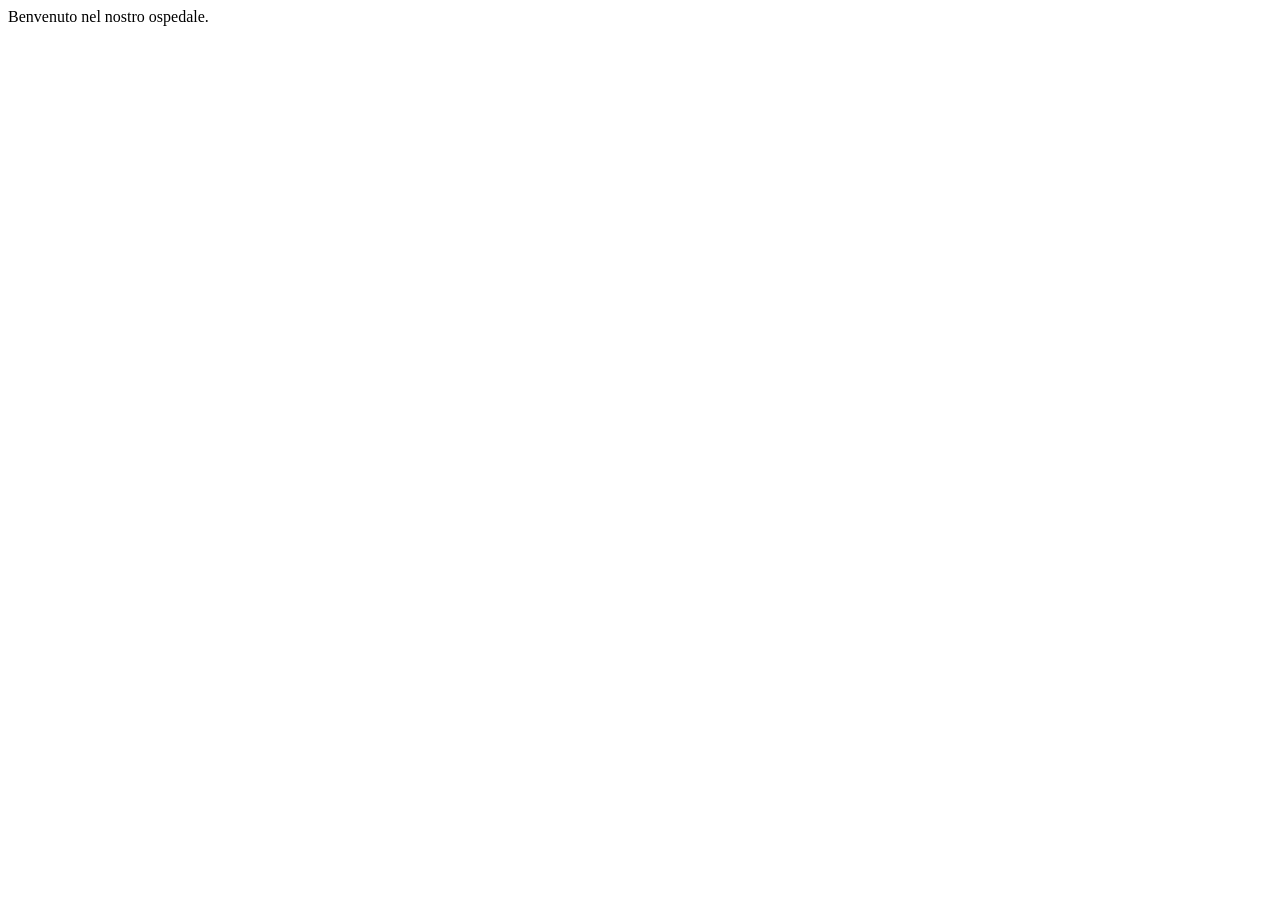
<file: ospedale-web/src/main/java/index.html>
<!DOCTYPE html>
<html xmlns:th="http://www.thymeleaf.org" lang="it"
      th:replace="~{layout :: layout(~{::content})}">
<body>
<div th:fragment="content">
  <div class="alert alert-info">Benvenuto nel nostro ospedale.</div>
</div>
</body>
</html>
</file>
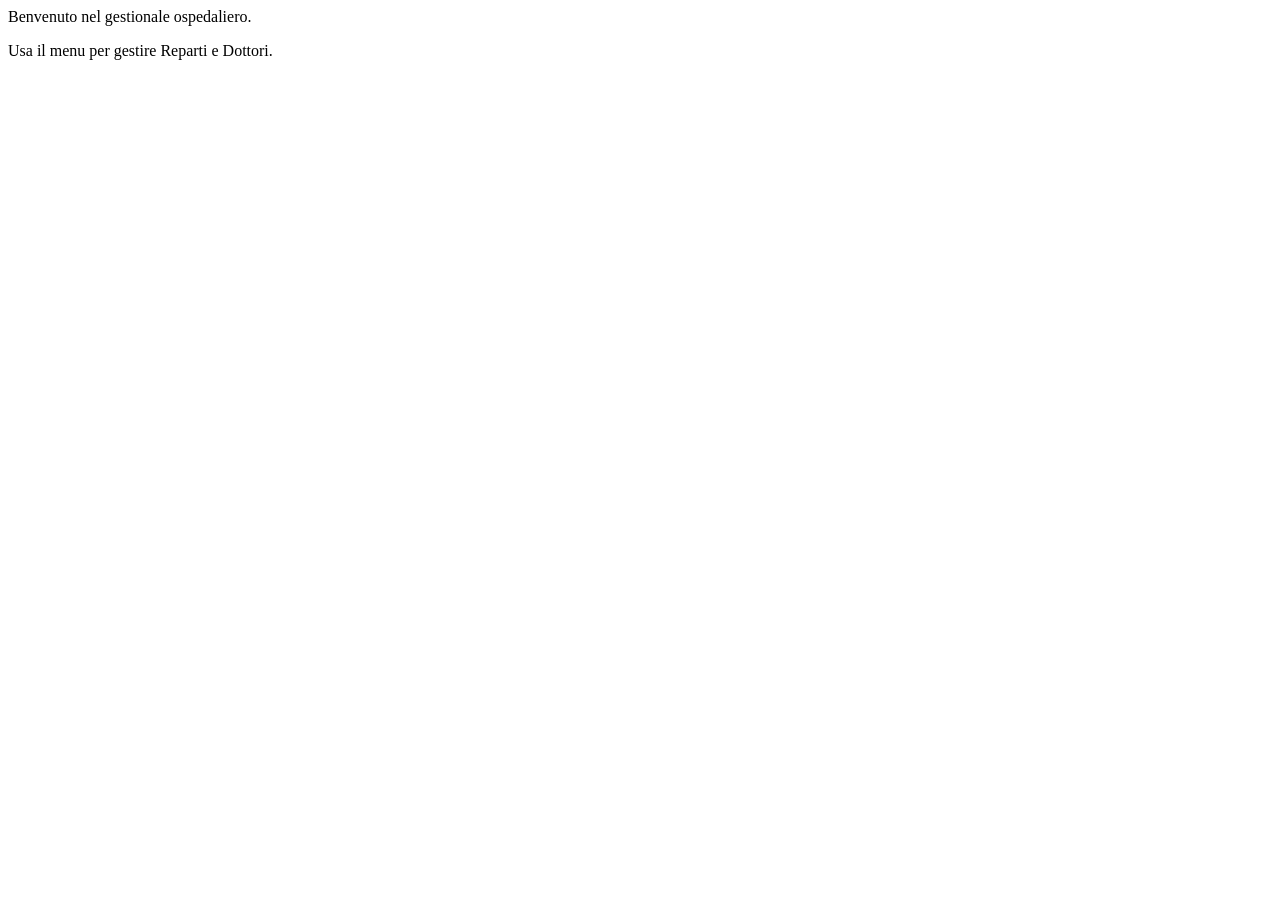
<file: ospedale-gestionale/ospedale-web/src/main/resources/templates/index.html>
<!DOCTYPE html>
<html xmlns:th="http://www.thymeleaf.org" lang="it"
      th:replace="~{layout :: layout(~{::content})}">
<body>
<div th:fragment="content">
  <div class="alert alert-info">Benvenuto nel gestionale ospedaliero.</div>
  <p>Usa il menu per gestire Reparti e Dottori.</p>
</div>
</body>
</html>
</file>
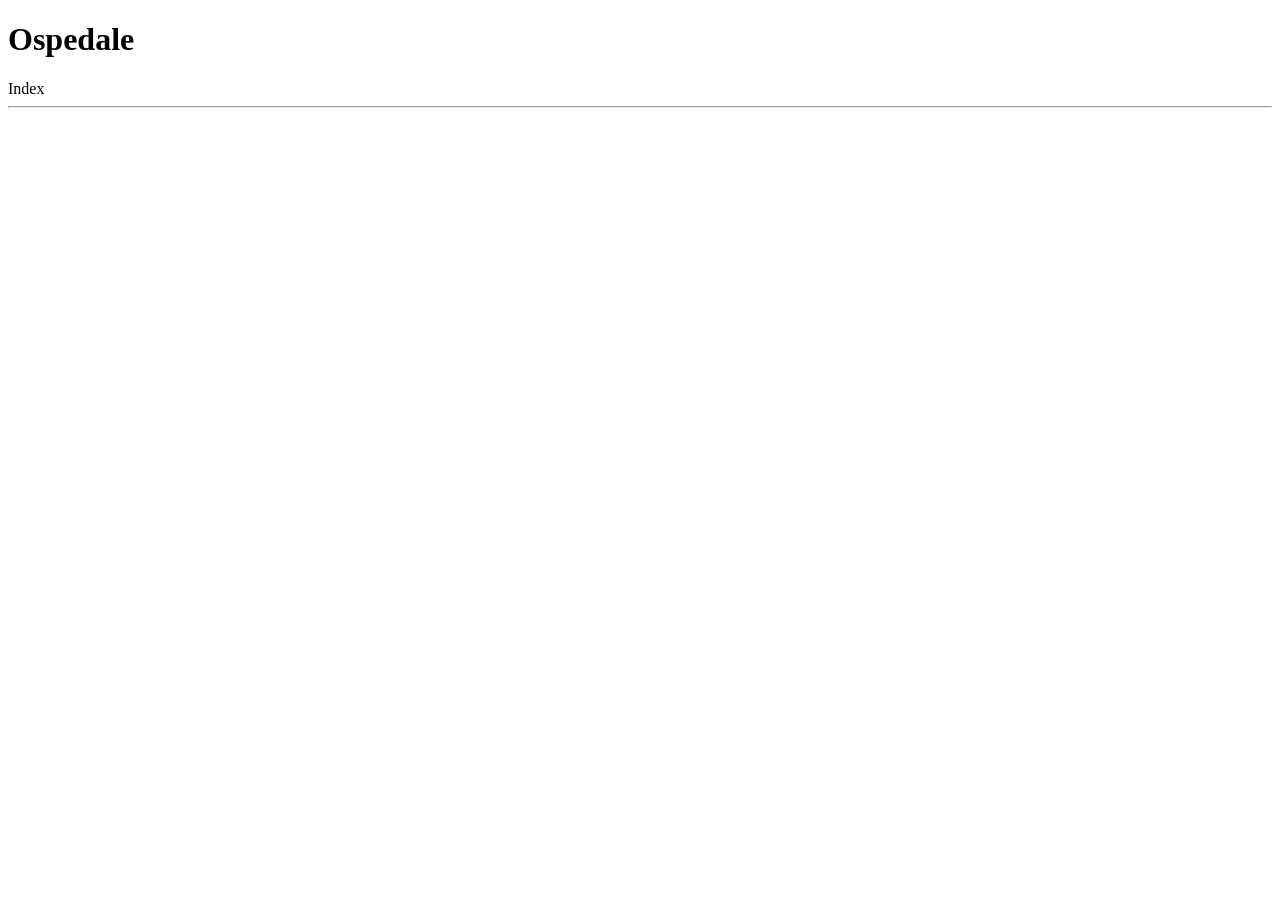
<file: ospedale-web/src/main/java/layout.html>
<!DOCTYPE html>
<html xmlns:th="http://www.thymeleaf.org" lang="it">
<head>
  <meta charset="UTF-8" />
  <title th:text="${title} ?: 'Ospedale'">Ospedale</title>
</head>
<body th:fragment="layout(content)">
  <div class="container my-4">
    <header class="mb-4">
      <h1 class="h3 text-primary">Ospedale</h1>
      <nav class="nav mb-2">
        <a class="nav-link" th:href="@{/}">Index</a>
      </nav>
      <hr/>
    </header>
  </div>
</body>
</html>
</file>
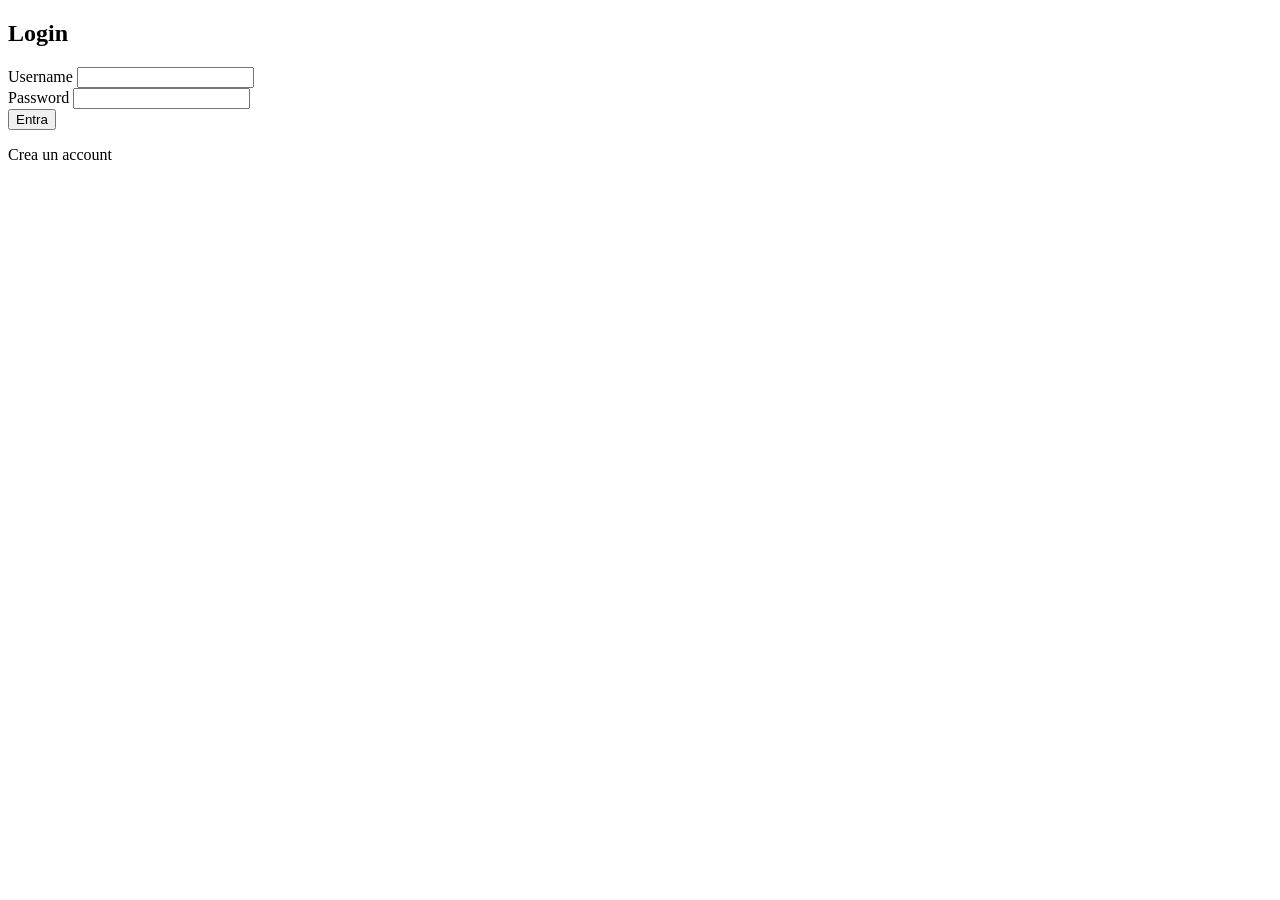
<file: ospedale-web/src/main/resources/templates/login.html>
<!DOCTYPE html>
<html xmlns:th="http://www.thymeleaf.org" lang="it"
      th:replace="~{layout :: layout(~{::content})}">
<body>
<div th:fragment="content" class="container" style="max-width:480px">
  <h2 class="h4 mb-3">Login</h2>
  <form method="post" th:action="@{/login}">
    <input type="hidden" th:name="${_csrf.parameterName}" th:value="${_csrf.token}"/>
    <div class="mb-3">
      <label class="form-label">Username</label>
      <input class="form-control" type="text" name="username" required>
    </div>
    <div class="mb-3">
      <label class="form-label">Password</label>
      <input class="form-control" type="password" name="password" required>
    </div>
    <button class="btn btn-primary w-100" type="submit">Entra</button>
    <p class="mt-3"><a th:href="@{/register}">Crea un account</a></p>
  </form>
</div>
</body>
</html>
</file>
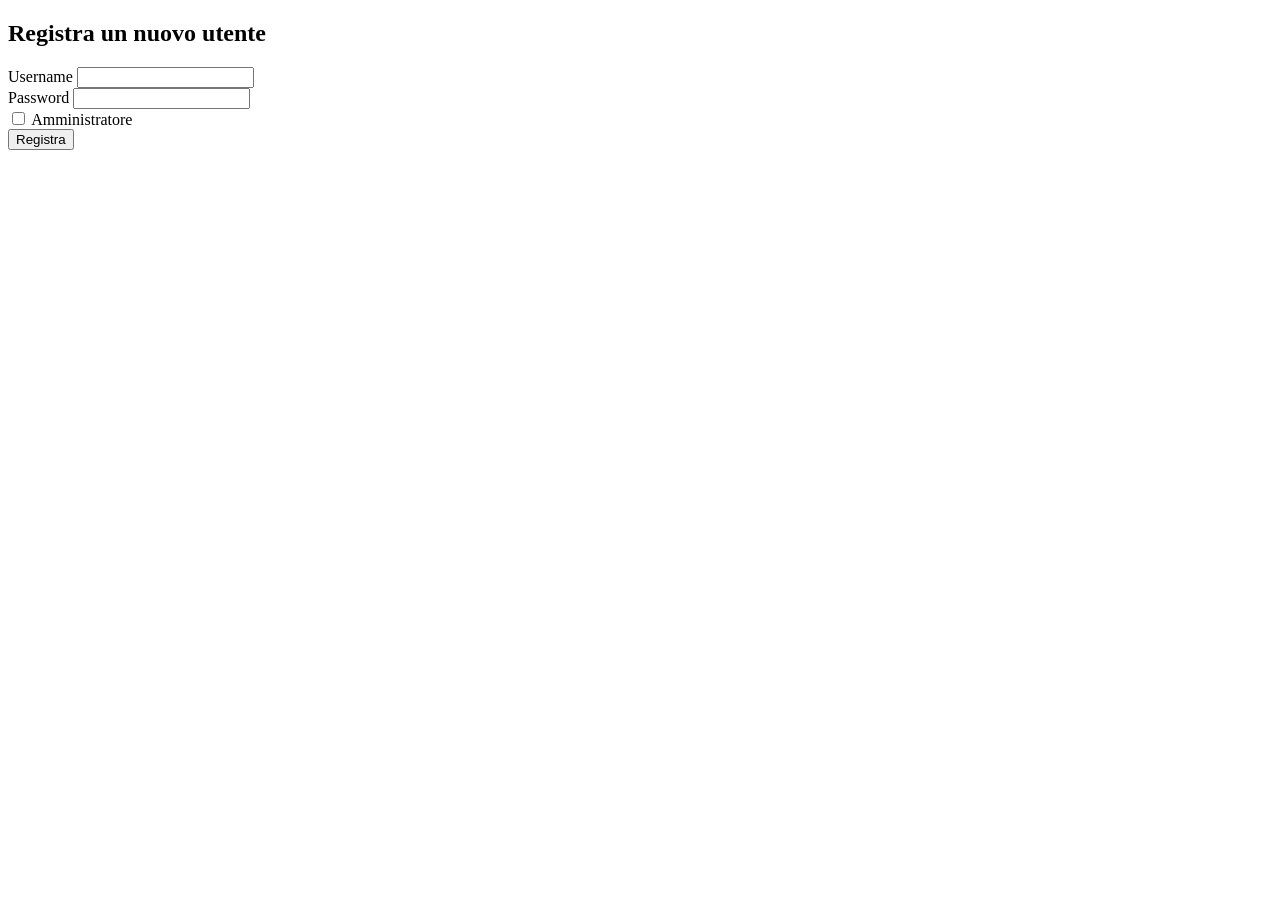
<file: ospedale-web/src/main/resources/templates/registrazione.html>
<!DOCTYPE html>
<html xmlns:th="http://www.thymeleaf.org" lang="it"
      th:replace="~{layout :: layout(~{::content})}">
<body>
<div th:fragment="content" class="container" style="max-width:480px">
  <h2 class="h4 mb-3">Registra un nuovo utente</h2>
  <form method="post" th:action="@{/register}" th:object="${user}">
    <input type="hidden" th:name="${_csrf.parameterName}" th:value="${_csrf.token}"/>
    <div class="mb-3">
      <label class="form-label">Username</label>
      <input class="form-control" th:field="*{username}" required>
    </div>
    <div class="mb-3">
      <label class="form-label">Password</label>
      <input class="form-control" type="password" th:field="*{password}" required>
    </div>
    <div class="form-check mb-3">
      <input class="form-check-input" type="checkbox" th:field="*{admin}" id="admin">
      <label for="admin" class="form-check-label">Amministratore</label>
    </div>
    <button class="btn btn-success w-100" type="submit">Registra</button>
  </form>
</div>
</body>
</html>
</file>
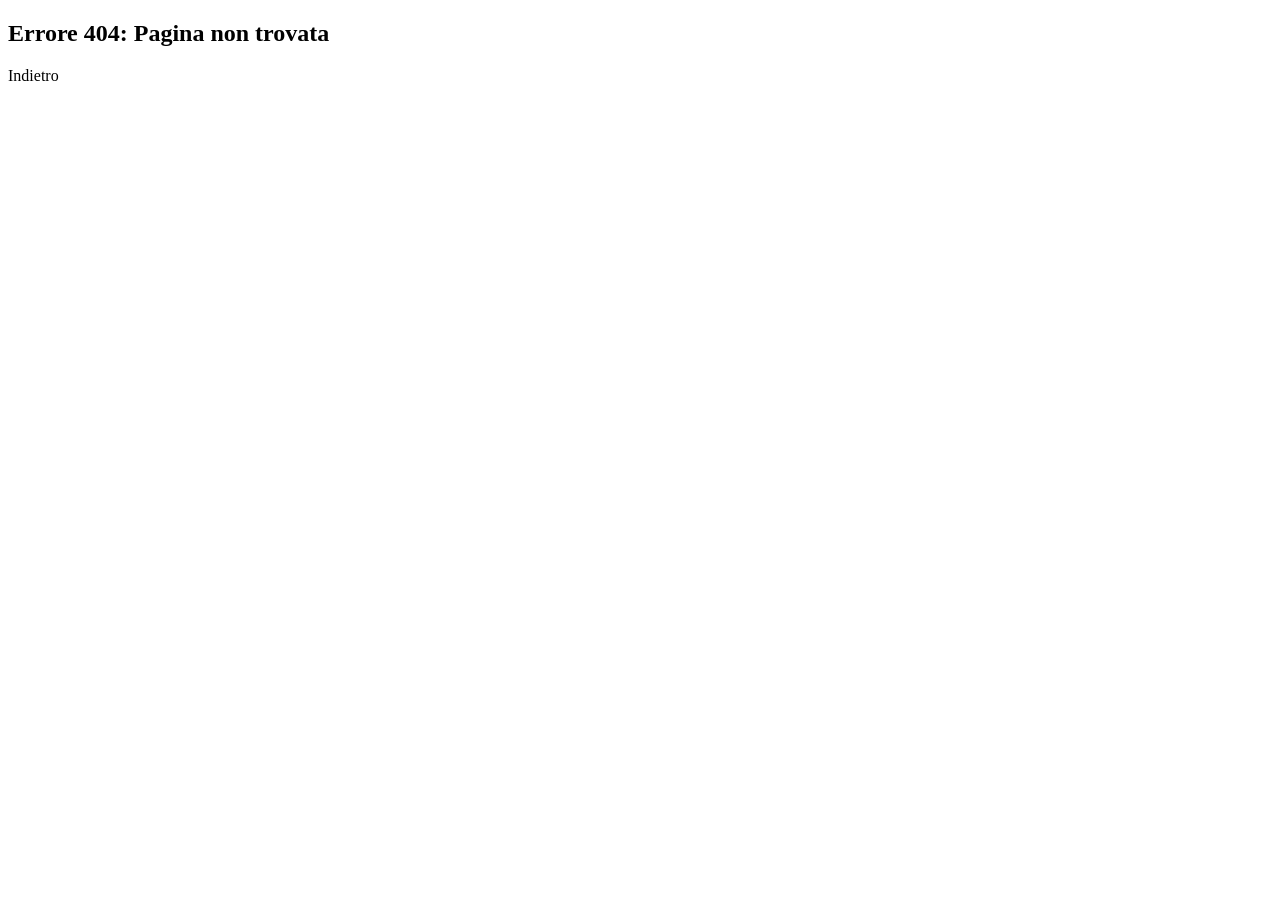
<file: ospedale-web/src/main/resources/templates/error/error404.html>
<!DOCTYPE html>
<html xmlns:th="http://www.thymeleaf.org" lang="it"
      th:replace="~{layout :: layout(~{::content})}">
<body><div th:fragment="content" class="container mt-5">
  <h2>Errore 404: Pagina non trovata</h2>
  <a class="btn btn-secondary" th:href="@{/}">Indietro</a>
</div></body>
</html>
</file>
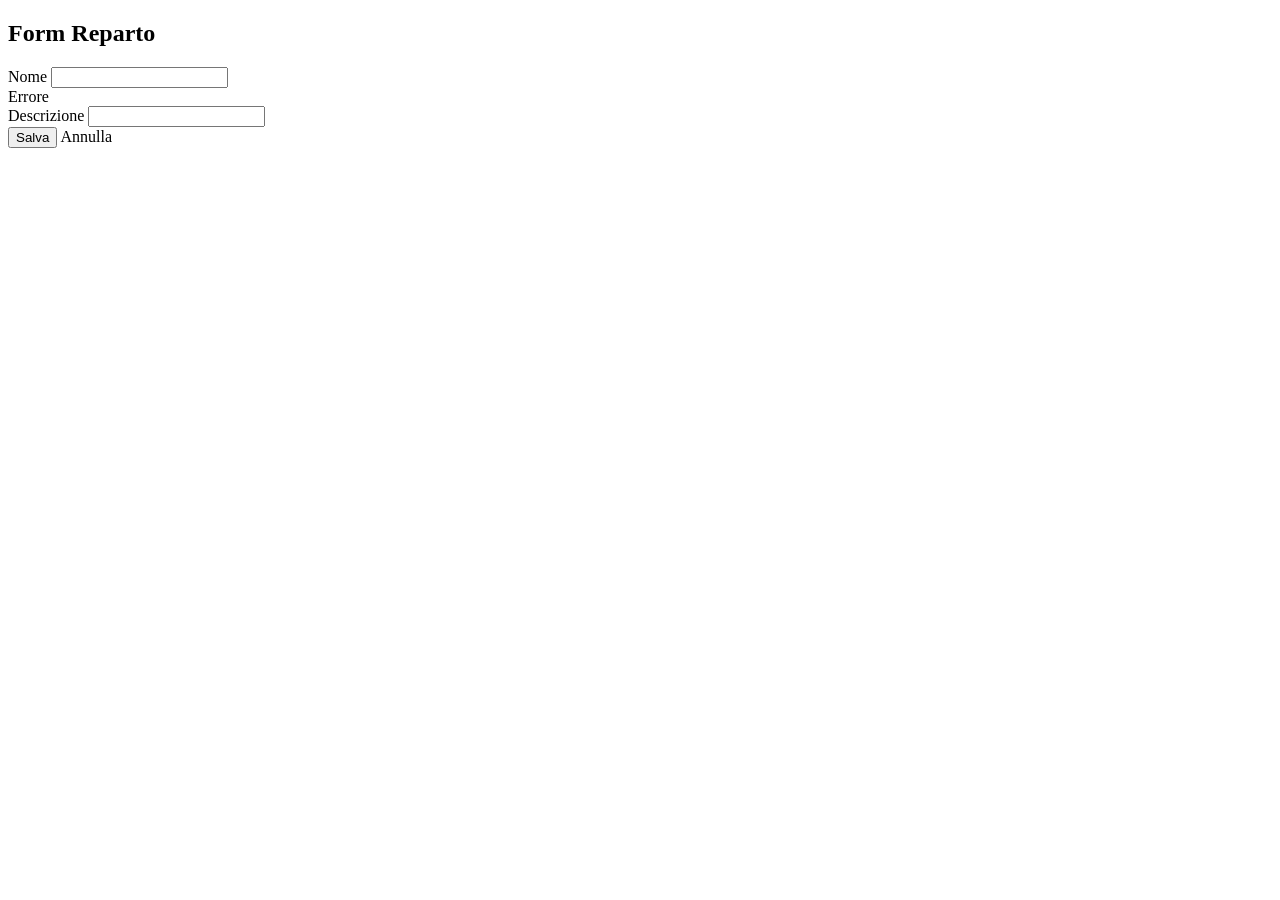
<file: ospedale-web/src/main/resources/templates/reparti/repartiForm.html>
<!DOCTYPE html>
<html xmlns:th="http://www.thymeleaf.org" lang="it"
	th:replace="~{layout :: layout(~{::content})}">
<body>
	<div th:fragment="content">
		<h2 class="h4"
			th:text="${reparto.id} != null ? 'Modifica Reparto' : 'Nuovo Reparto'">Form
			Reparto</h2>
		<form
			th:action="${reparto.id} != null ? @{'/reparti/' + ${reparto.id}} : @{/reparti}"
			method="post" th:object="${reparto}" class="row g-3">
			<input type="hidden" th:name="${_csrf.parameterName}"
				th:value="${_csrf.token}" />
			<div class="col-md-6">
				<label class="form-label">Nome</label> <input class="form-control"
					type="text" th:field="*{nome}" required />
				<div class="text-danger small" th:if="${#fields.hasErrors('nome')}"
					th:errors="*{nome}">Errore</div>
			</div>
			<div class="col-md-6">
				<label class="form-label">Descrizione</label> <input
					class="form-control" type="text" th:field="*{descrizione}" />
			</div>
			<div class="col-12">
				<button class="btn btn-success" type="submit">Salva</button>
				<a class="btn btn-secondary" th:href="@{/reparti}">Annulla</a>
			</div>
		</form>
	</div>
</body>
</html>
</file>
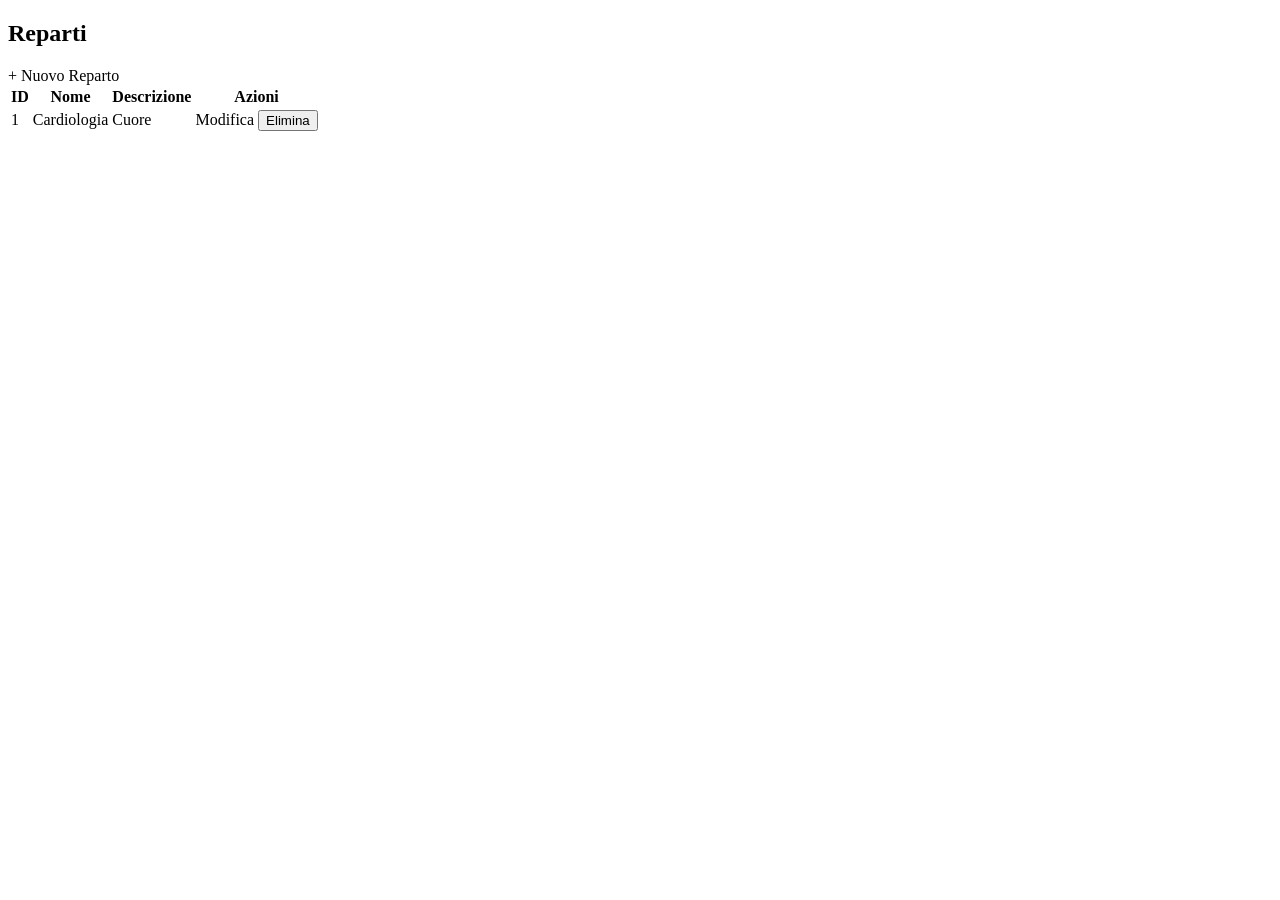
<file: ospedale-web/src/main/resources/templates/reparti/repartiList.html>
<!DOCTYPE html>
<html xmlns:th="http://www.thymeleaf.org" lang="it"
	th:replace="~{layout :: layout(~{::content})}">
<body>
	<div th:fragment="content">
		<div class="d-flex justify-content-between align-items-center mb-3">
			<h2 class="h4">Reparti</h2>
			<a class="btn btn-primary" th:href="@{/reparti/nuovo}">+ Nuovo
				Reparto</a>
		</div>
		<table class="table table-striped">
			<thead>
				<tr>
					<th>ID</th>
					<th>Nome</th>
					<th>Descrizione</th>
					<th>Azioni</th>
				</tr>
			</thead>
			<tbody>
				<tr th:each="r : ${reparti}">
					<td th:text="${r.id}">1</td>
					<td th:text="${r.nome}">Cardiologia</td>
					<td th:text="${r.descrizione}">Cuore</td>
					<td><a class="btn btn-sm btn-outline-secondary"
						th:href="@{'/reparti/' + ${r.id} + '/modifica'}">Modifica</a>
						<form th:action="@{'/reparti/' + ${r.id} + '/elimina'}"
							method="post" style="display: inline">
							<input type="hidden" th:name="${_csrf.parameterName}"
								th:value="${_csrf.token}" />
							<button class="btn btn-sm btn-outline-danger" type="submit">Elimina</button>
						</form></td>
				</tr>
			</tbody>
		</table>
	</div>
</body>
</html>
</file>
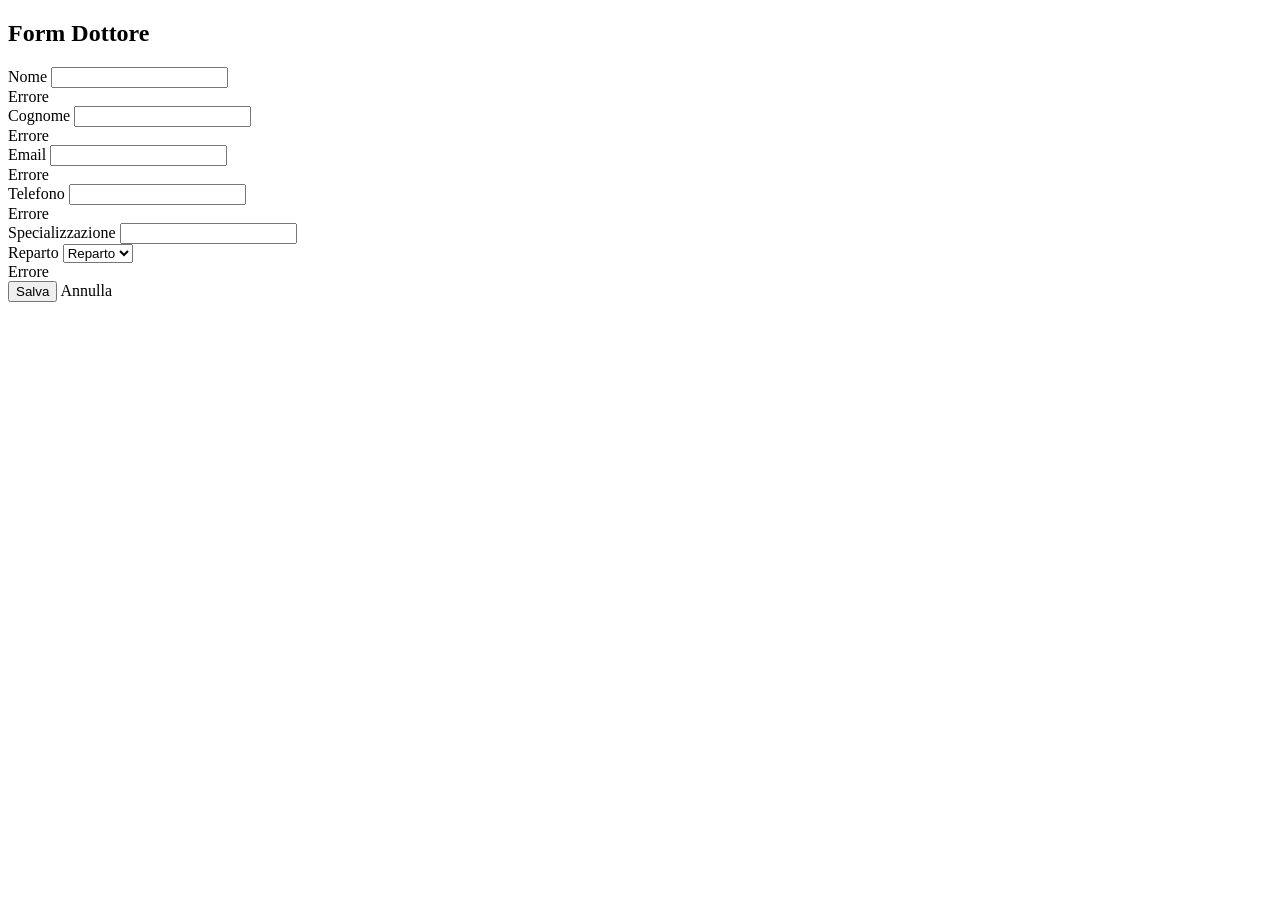
<file: ospedale-gestionale/ospedale-web/src/main/resources/templates/dottori/dottoriForm.html>
<!DOCTYPE html>
<html xmlns:th="http://www.thymeleaf.org" lang="it"
	th:replace="~{layout :: layout(~{::content})}">
<body>
	<div th:fragment="content">
		<h2 class="h4"
			th:text="${dottore.id} != null ? 'Modifica Dottore' : 'Assegna Nuovo Dottore'">Form
			Dottore</h2>
		<form
			th:action="${dottore.id} != null ? @{'/dottori/' + ${dottore.id}} : @{/dottori}"
			method="post" th:object="${dottore}" class="row g-3">
			<input type="hidden" th:name="${_csrf.parameterName}"
				th:value="${_csrf.token}" />
			<div class="col-md-6">
				<label class="form-label">Nome</label> <input class="form-control"
					type="text" th:field="*{nome}" required />
				<div class="text-danger small" th:if="${#fields.hasErrors('nome')}"
					th:errors="*{nome}">Errore</div>
			</div>
			<div class="col-md-6">
				<label class="form-label">Cognome</label> <input
					class="form-control" type="text" th:field="*{cognome}" required />
				<div class="text-danger small"
					th:if="${#fields.hasErrors('cognome')}" th:errors="*{cognome}">Errore</div>
			</div>
			<div class="col-md-6">
				<label class="form-label">Email</label> <input class="form-control"
					type="email" th:field="*{email}" />
				<div class="text-danger small" th:if="${#fields.hasErrors('email')}"
					th:errors="*{email}">Errore</div>
			</div>
			<div class="col-md-6">
				<label class="form-label">Telefono</label> <input
					class="form-control" type="text" th:field="*{telefono}" />
				<div class="text-danger small"
					th:if="${#fields.hasErrors('telefono')}" th:errors="*{telefono}">Errore</div>
			</div>
			<div class="col-md-6">
				<label class="form-label">Specializzazione</label> <input
					class="form-control" type="text" th:field="*{specializzazione}" />
			</div>
			<div class="col-md-6">
				<label class="form-label">Reparto</label> <select
					class="form-select" th:field="*{repartoId}" required>
					<option th:each="r : ${reparti}" th:value="${r.id}"
						th:text="${r.nome}">Reparto</option>
				</select>
				<div class="text-danger small"
					th:if="${#fields.hasErrors('repartoId')}" th:errors="*{repartoId}">Errore</div>
			</div>
			<div class="col-12">
				<button class="btn btn-success" type="submit">Salva</button>
				<a class="btn btn-secondary" th:href="@{/dottori}">Annulla</a>
			</div>
		</form>
	</div>
</body>
</html>
</file>
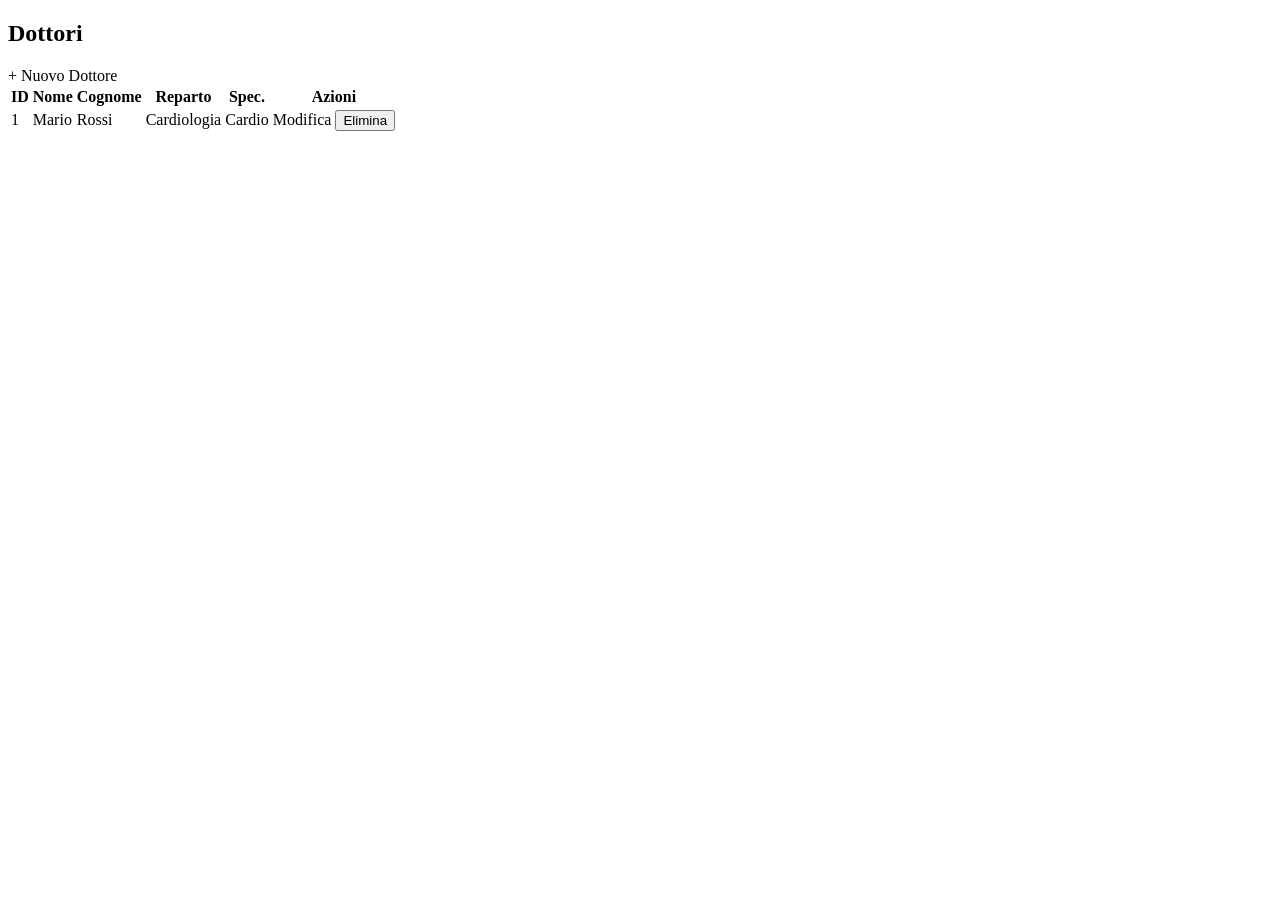
<file: ospedale-gestionale/ospedale-web/src/main/resources/templates/dottori/dottoriList.html>
<!DOCTYPE html>
<html xmlns:th="http://www.thymeleaf.org" lang="it"
	th:replace="~{layout :: layout(~{::content})}">
<body>
	<div th:fragment="content">
		<div class="d-flex justify-content-between align-items-center mb-3">
			<h2 class="h4">Dottori</h2>
			<a class="btn btn-primary" th:href="@{/Dottori/nuovo}">+ Nuovo
				Dottore</a>
		</div>
		<table class="table table-striped">
			<thead>
				<tr>
					<th>ID</th>
					<th>Nome</th>
					<th>Cognome</th>
					<th>Reparto</th>
					<th>Spec.</th>
					<th>Azioni</th>
				</tr>
			</thead>
			<tbody>
				<tr th:each="m : ${Dottori}">
					<td th:text="${m.id}">1</td>
					<td th:text="${m.nome}">Mario</td>
					<td th:text="${m.cognome}">Rossi</td>
					<td th:text="${m.reparto != null ? m.reparto.nome : ''}">Cardiologia</td>
					<td th:text="${m.specializzazione}">Cardio</td>
					<td><a class="btn btn-sm btn-outline-secondary"
						th:href="@{'/Dottori/' + ${m.id} + '/modifica'}">Modifica</a>
						<form th:action="@{'/Dottori/' + ${m.id} + '/elimina'}"
							method="post" style="display: inline">
							<input type="hidden" th:name="${_csrf.parameterName}"
								th:value="${_csrf.token}" />
							<button class="btn btn-sm btn-outline-danger" type="submit">Elimina</button>
						</form></td>
				</tr>
			</tbody>
		</table>
	</div>
</body>
</html>
</file>
